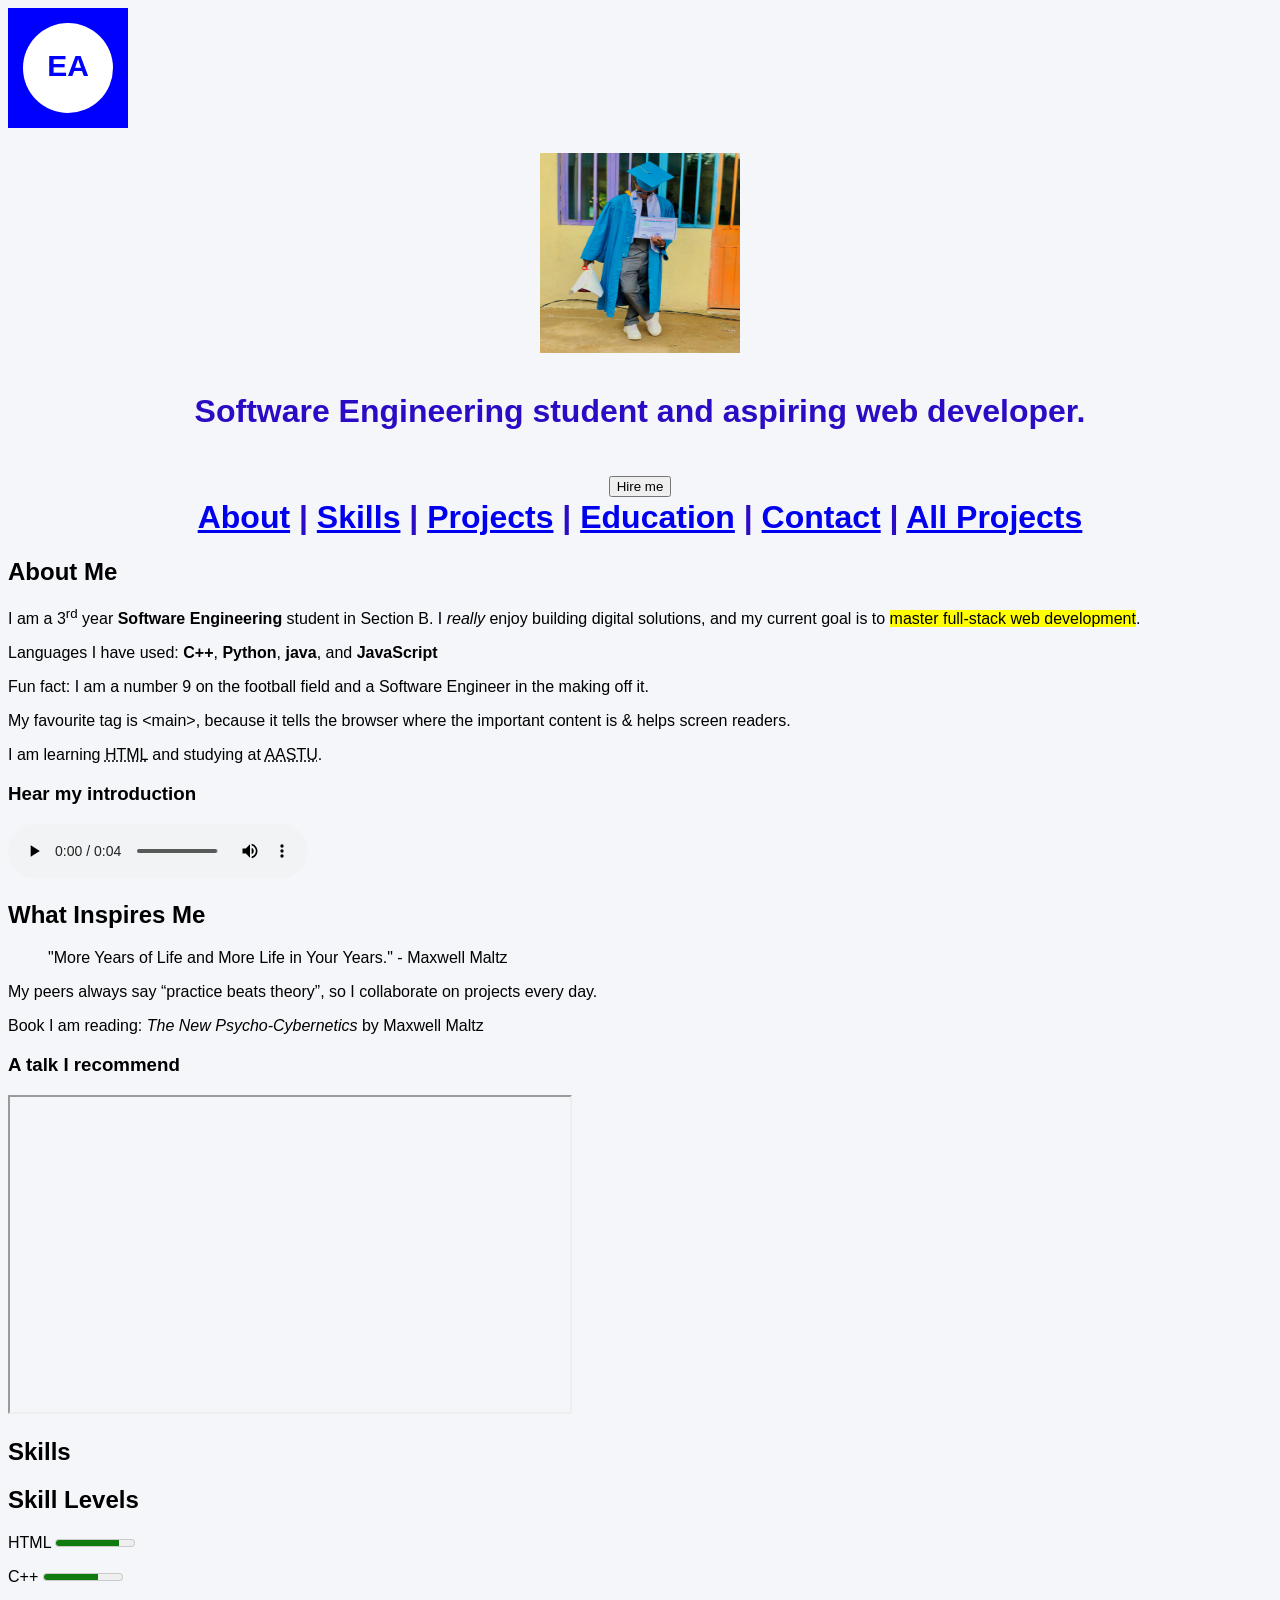
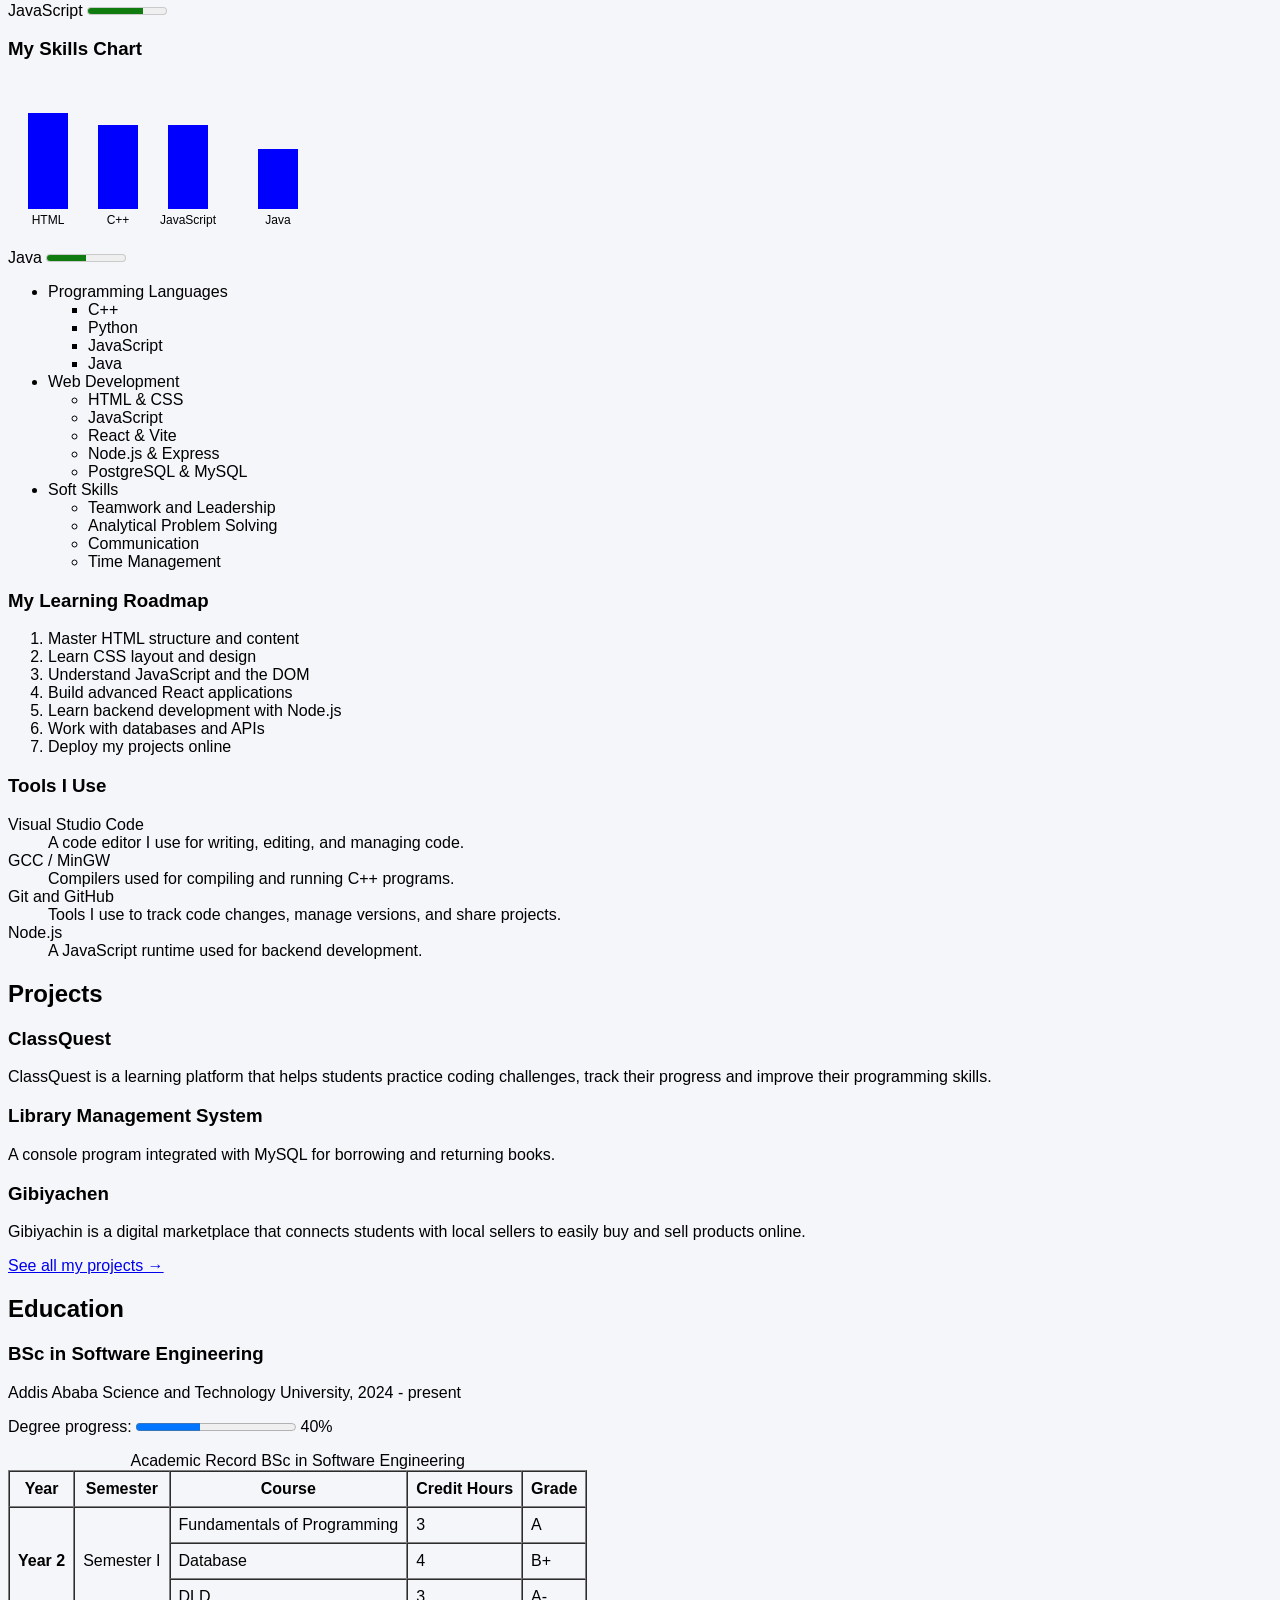
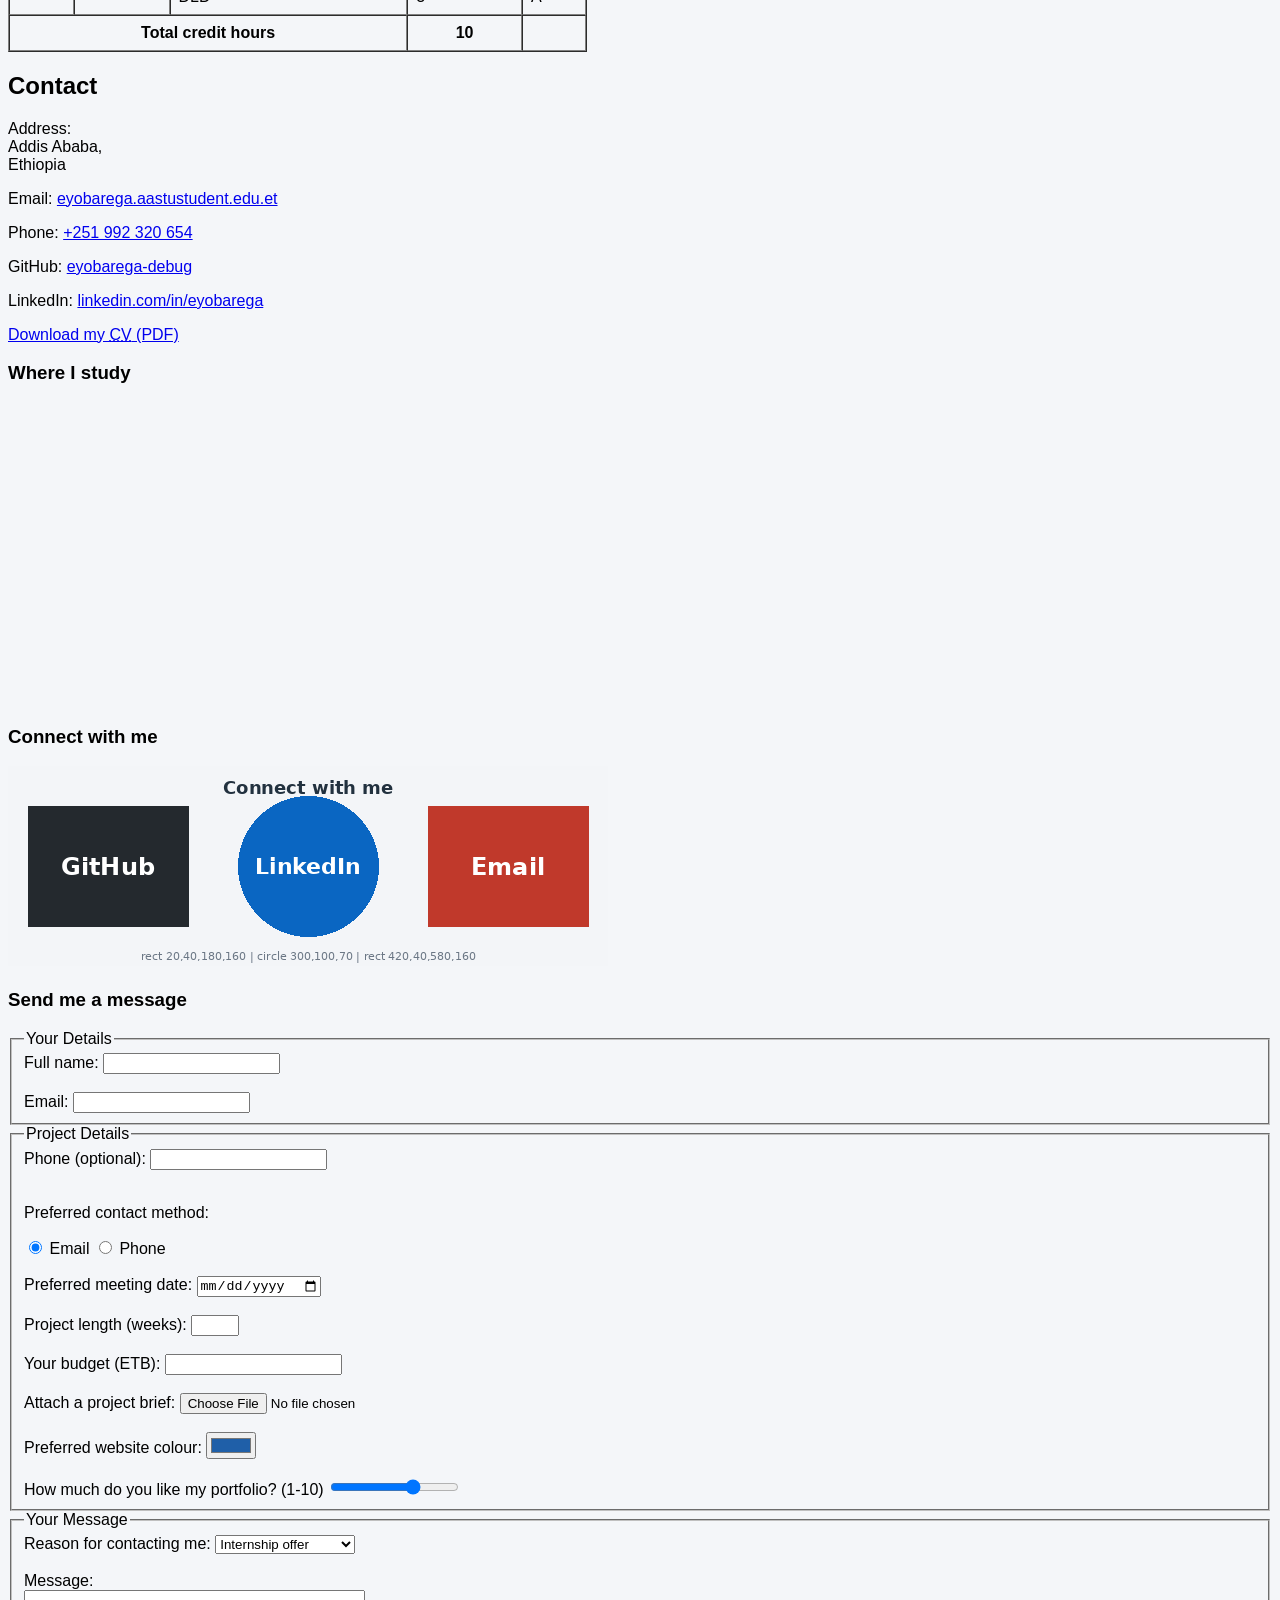
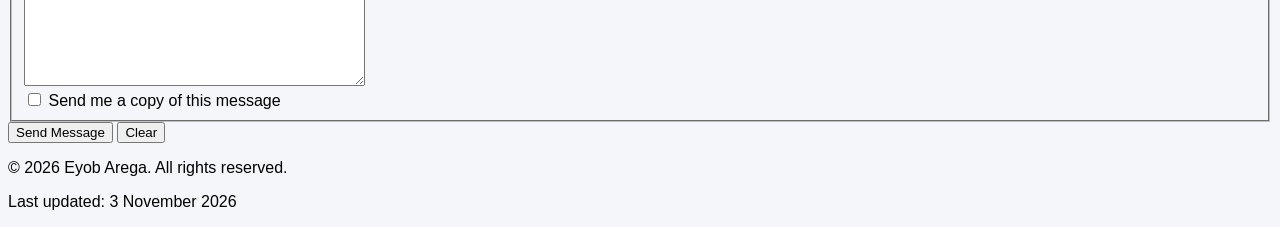
<file: index.html>
<!DOCTYPE html>
<html lang="en">
<head>
    <meta charset="UTF-8">
    <meta name="viewport" content="width=device-width, initial-scale=1.0">
    <meta name="description" content="Portfolio of Eyob Arega, Software Engineering student and aspiring web developer in Addis Ababa.">
    <meta name="keywords" content="Eyob Arega, portfolio, software engineering, web developer, HTML">
    <meta name="author" content="Eyob arega">
    <title>Eyob Arega | Portfolio</title>
    <link rel="stylesheet" href="css/style.css">
    
</head>
<body>
<header>
    <canvas id="logoCanvas" width="120" height="120">
        Eyob Arega logo
    </canvas>
    <h1 style= "color: rgb(43, 12, 196); text-align: center;" Eyob Arega</h1>
    <img src="images/profile.jpg" alt="Portrait of Eyob Arega" title="Eyob Arega" width="200" height="200">
    <p>Software Engineering student and aspiring web developer.</p>

    <button type="button" 
    onclick="document.getElementById('hireDialog').showModal()">Hire me</button> 
    <nav>
        <a href="#about">About</a> |
        <a href="#skills">Skills</a> |
        <a href="#projects">Projects</a> |
        <a href="#education">Education</a> |
        <a href="#contact">Contact</a> |
        <a href="projects.html">All Projects</a>
    </nav>
<dialog id="hireDialog"> 
<h2>Available for internships</h2> 
<p>I am available for internships and freelance web projects from June 2027.</p> 
<p><a href="#contact">Send me a message</a> or <a href="files/cv.pdf" 
download>download my CV</a>.</p> 
<button type="button" 
onclick="document.getElementById('hireDialog').close()">Close</button> 
</dialog>
</header>
<main>
    
    <section id="about">
        <h2>About Me</h2>
    <p>I am a 3<sup>rd</sup> year <strong>Software Engineering</strong> student in Section B. I <em>really</em> enjoy building digital solutions, and my current goal is to <mark>master full-stack web development</mark>.</p>
    <p>Languages I have used: <b>C++</b>, <b>Python</b>, <b>java</b>,  and <b>JavaScript</b>
    <p>Fun fact: I am a number 9 on the football field and a Software Engineer in the making off it. </p>
    <p>My favourite tag is &lt;main&gt;, because it tells the browser where the important content is &amp; helps screen readers.</p>

    <p>
    I am learning
    <abbr title="HyperText Markup Language">HTML</abbr>
    and studying at
    <abbr title="Addis Ababa Science and Technology University">AASTU</abbr>.
</p>

    <h3>Hear my introduction</h3>
            <audio controls>
                <source src="media/intro.mp3" type="audio/mpeg">
                Your browser does not support the audio element.
            </audio>
    </section>

    <aside>
    <h2>What Inspires Me</h2>
    <blockquote>
        "More Years of Life and More Life in Your Years." - Maxwell Maltz
    </blockquote>
    <p>My peers always say <q>practice beats theory</q>, so I collaborate on projects every day.</p>
    <p>Book I am reading: <cite>The New Psycho-Cybernetics</cite> by Maxwell Maltz</p>

    <h3>A talk I recommend</h3>
            <iframe src="https://www.youtube.com/embed/w4rG5GY9IlA" 
                    width="560" height="315" 
                    title="YouTube video: A talk on Psycho-Cybernetics" 
                    allowfullscreen>
            </iframe>

    </aside>
    
<section id="skills">
    <h2>Skills</h2>

    <h2>Skill Levels</h2> 
<p> 
<label for="lvl-html">HTML</label> 
<meter id="lvl-html" value="0.8" min="0" max="1">80%</meter> 
</p> 
<p> 
<label for="lvl-C++">C++</label> 
<meter id="lvl-C++" value="0.7" min="0" max="1">70%</meter> 
</p> 
<p> 
<label for="lvl-js">JavaScript</label> 
<meter id="lvl-js" value="0.7" min="0" max="1" low="0.3" high="0.7" 
optimum="1">70%</meter> 
</p>

<h3>My Skills Chart</h3>

<canvas id="skillsCanvas" width="300" height="150">
    Your browser does not support the HTML canvas element.
</canvas>

<p> 
<label for="lvl-java">Java</label> 
<meter id="lvl-java" value="0.5" min="0" max="1" low="0.5" high="0.5" 
optimum="1">50%</meter> 
</p> 

<ul>
    <li>Programming Languages
        <ul type="square">
            <li>C++</li>
            <li>Python</li>
            <li>JavaScript</li>
            <li>Java</li>
        </ul>
    </li>

    <li>Web Development
        <ul type="circle">
            <li>HTML & CSS</li>
            <li>JavaScript</li>
            <li>React & Vite</li>
            <li>Node.js & Express</li>
            <li>PostgreSQL & MySQL</li>
        </ul>
    </li>

    <li>Soft Skills
        <ul>
            <li>Teamwork and Leadership</li>
            <li>Analytical Problem Solving</li>
            <li>Communication</li>
            <li>Time Management</li>
        </ul>
    </li>
</ul>

<h3>My Learning Roadmap</h3>

<ol type="1">
    <li>Master HTML structure and content</li>
    <li>Learn CSS layout and design</li>
    <li>Understand JavaScript and the DOM</li>
    <li>Build advanced React applications</li>
    <li>Learn backend development with Node.js</li>
    <li>Work with databases and APIs</li>
    <li>Deploy my projects online</li>
</ol>

<h3>Tools I Use</h3>

<dl>
    <dt>Visual Studio Code</dt>
    <dd>A code editor I use for writing, editing, and managing code.</dd>

    <dt>GCC / MinGW</dt>
    <dd>Compilers used for compiling and running C++ programs.</dd>

    <dt>Git and GitHub</dt>
    <dd>Tools I use to track code changes, manage versions, and share projects.</dd>

    <dt>Node.js</dt>
    <dd>A JavaScript runtime used for backend development.</dd>
</dl>
</section>
    
    <section id="projects">
        <h2>Projects</h2>
        <article>
    <h3>ClassQuest</h3>
    <p>ClassQuest is a learning platform that helps students practice coding challenges, track their progress and improve their programming skills.</p>
    </article>

    <article>
    <h3>Library Management System</h3>
    <p>A console program integrated with MySQL for borrowing and returning books.</p>

    </article>
    <article>
    <h3>Gibiyachen</h3>
    <p>Gibiyachin is a digital marketplace that connects students with local sellers to easily buy and sell products online.</p>
        </article>
        <p><a href="projects.html">See all my projects →</a></p>
    </section>

    <section id="education">
        <h2>Education</h2>
    <h3>BSc in Software Engineering</h3>
    <p>Addis Ababa Science and Technology University, <time datetime="2024">2024</time> - present</p>

    <p> 
<label for="degree">Degree progress:</label> 
<progress id="degree" value="40" max="100">40%</progress> 40% 
</p> 
    
    <table border="1" cellpadding="8" cellspacing="0">
        <caption>Academic Record BSc in Software Engineering</caption>
        <thead>
            <tr>
                <th>Year</th>
                <th>Semester</th>
                <th>Course</th>
                <th>Credit Hours</th>
                <th>Grade</th>
            </tr>
        </thead>
        <tbody>
            <tr>
                <th rowspan="4">Year 2</th>
                <td rowspan="3">Semester I</td>
                <td>Fundamentals of Programming</td>
                <td>3</td>
                <td>A</td>
            </tr>
            <tr>
                <td>Database</td>
                <td>4</td>
                <td>B+</td>
            </tr>
             <tr>
                <td>DLD</td>
                <td>3</td>
                <td>A-</td>
            </tr>
        </tbody>
        <tfoot>
            <tr>
                <th colspan="3">Total credit hours</th>
                <th>10</th>
                <th></th>
            </tr>
        </tfoot>
    </table>
    </section>
    
    <section id="contact">
        <h2>Contact</h2>
    <p>Address:<br>Addis Ababa, <br>Ethiopia</p>
    <p>Email: <a href="mailto:eyob.arega@aastustudent.edu.et">eyobarega.aastustudent.edu.et</a></p>
    <p>Phone: <a href="tel:+251992320654">+251&nbsp;992&nbsp;320&nbsp;654</a></p>
    <p>GitHub: <a href="https://github.com/eyobarega-debug">eyobarega-debug</a></p>
    <p>LinkedIn: <a href="https://www.linkedin.com/in/eyob-arega-1b958b405/">linkedin.com/in/eyobarega</a></p>
    <p><a href="files/cv.pdf" download>Download my <abbr title="Curriculum Vitae">CV</abbr> (PDF)</a></p>

      <h3>Where I study</h3>

<iframe
    src="https://www.google.com/maps?q=Addis+Ababa+Science+and+Technology+University&output=embed"
    width="600"
    height="300"
    style="border:0;"
    allowfullscreen=""
    loading="lazy"
    title="Map of Addis Ababa Science and Technology University">
</iframe>

    <h3>Connect with me</h3>
    <img src="images/connect-banner.png" usemap="#connectmap" alt="Connect banner: GitHub, LinkedIn, Email" width="600" height="200">
    <map name="connectmap">
        <area shape="rect" coords="20, 40, 180, 160" href="https://github.com/yoas" alt="GitHub">
        <area shape="circle" coords="300, 100, 70" href="https://www.linkedin.com/in/eyobarega" alt="LinkedIn">
        <area shape="rect" coords="420, 40, 580, 160" href="mailto:eyob@example.com" alt="Email">
    </map>
            
            <h3>Send me a message</h3>
            <form action="thank-you.html" method="post" enctype="multipart/form-data">
                
                <fieldset>
                    <legend>Your Details</legend>
                    <label for="fullname">Full name: </label>
                    <input type="text" id="fullname" name="fullname" required>
                    <br><br>
                    <label for="email">Email:</label>
                    <input type="email" id="email" name="email" required>
                </fieldset>

                <fieldset>
                    <legend>Project Details</legend>
                    <label for="phone">Phone (optional): </label>
                    <input type="text" id="phone" name="phone" pattern="0[79][0-9]{8}" title="10 digits starting with 09 or 07">
                    <br><br>
                    
                    <p>Preferred contact method:</p>
                    <input type="radio" id="by-email" name="contact-method" value="email" checked>
                    <label for="by-email">Email</label>
                    <input type="radio" id="by-phone" name="contact-method" value="phone">
                    <label for="by-phone">Phone</label>
                    <br><br>
                    
                    <label for="meeting">Preferred meeting date: </label>
                    <input type="date" id="meeting" name="meeting" min="2026-11-01">
                    <br><br>
                    
                    <label for="weeks">Project length (weeks): </label>
                    <input type="number" id="weeks" name="weeks" min="1" max="52" step="1">
                    <br><br>

                    <label for="budget">Your budget (ETB): </label>
                    <input type="number" id="budget" name="budget" min="1000" step="500">
                    <br><br>
                    
                    <label for="brief">Attach a project brief:</label>
                    <input type="file" id="brief" name="brief">
                    <br><br>
                    
                    <label for="colour">Preferred website colour: </label>
                    <input type="color" id="colour" name="colour" value="#1f5fa8">
                    <br><br>
                    
                    <label for="rating">How much do you like my portfolio? (1-10)</label>
                    <input type="range" id="rating" name="rating" min="1" max="10" value="7">
                </fieldset>
                
                <fieldset>
                    <legend>Your Message</legend>
                    <label for="reason">Reason for contacting me: </label>
                    <select id="reason" name="reason" required>
                        <optgroup label="Work">
                            <option value="internship">Internship offer</option>
                            <option value="freelance">Freelance project</option>
                            <option value="job">Full-time job</option>
                        </optgroup>
                        <optgroup label="Study">
                            <option value="group-project">Group project</option>
                            <option value="tutoring">Tutoring</option>
                        </optgroup>
                        <option value="other">Other</option>
                    </select>
                    <br><br>
                    <label for="message">Message: </label><br>
                    <textarea id="message" name="message" rows="6" cols="40" required></textarea>
                    <br>

                    <input type="checkbox" id="copy" name="copy" value="yes">
                    <label for="copy">Send me a copy of this message</label>
                </fieldset>
                
                <button type="submit">Send Message</button>
                <button type="reset">Clear</button>
                
            </form>
</main>
<footer> 
    <p>&copy; 2026 Eyob Arega. All rights reserved.</p> 
    <p>Last updated: <time datetime="2026-11-03">3 November 2026</time></p>
</footer> 

<script>

const logoCanvas = document.getElementById("logoCanvas");
const logoContext = logoCanvas.getContext("2d");

logoContext.fillStyle = "blue";
logoContext.fillRect(0, 0, 120, 120);

logoContext.beginPath();
logoContext.arc(60, 60, 45, 0, 2 * Math.PI);
logoContext.fillStyle = "white";
logoContext.fill();

logoContext.fillStyle = "blue";
logoContext.font = "bold 30px Arial";
logoContext.textAlign = "center";
logoContext.textBaseline = "middle";
logoContext.fillText("EA", 60, 60);

const skillsCanvas = document.getElementById("skillsCanvas");
const skillsContext = skillsCanvas.getContext("2d");

const skills = [
    { name: "HTML", value: 80 },
    { name: "C++", value: 70 },
    { name: "JavaScript", value: 70 },
    { name: "Java", value: 50 }
];

const barWidth = 40;
const barPositions = [20, 90, 160, 250];

skillsContext.font = "12px Arial";
skillsContext.textAlign = "center";

skills.forEach((skill, index) => {
    const barHeight = skill.value * 1.2; // 80% of 120px = 96px
    const x = barPositions[index];
    const y = 130 - barHeight;

    skillsContext.fillStyle = "blue";
    skillsContext.fillRect(x, y, barWidth, barHeight);

    skillsContext.fillStyle = "black";
    skillsContext.fillText(skill.name, x + barWidth / 2, 145);
});
</script>

</body>
</html>
</file>
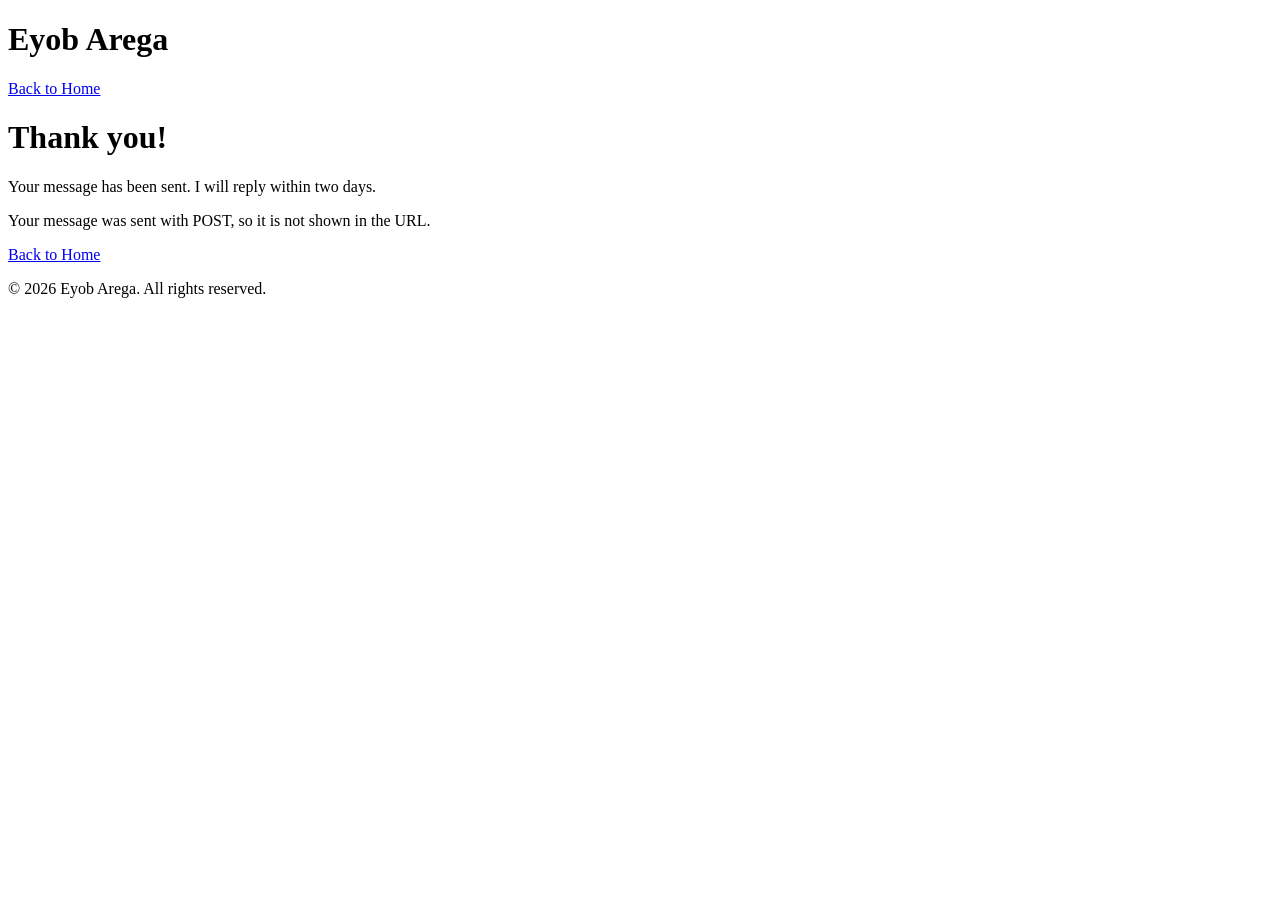
<file: thank-you.html>
<!DOCTYPE html>
<html lang="en">
<head>
    <meta charset="UTF-8">
    <meta name="viewport" content="width=device-width, initial-scale=1.0">
    <meta name="description" content="Thank you page for Eyob Arega's portfolio.">
    <meta name="keywords" content="Eyob Arega, portfolio, software engineering, thank you">
    <meta name="author" content="Eyob Arega">
    <title>Thank You | Eyob Arega</title>
</head>
<body>
    <header>
        <h1>Eyob Arega</h1>
        <nav>
            <a href="index.html">Back to Home</a>
        </nav>
    </header>
<main>
        <h1>Thank you!</h1>
        <p>Your message has been sent. I will reply within two days.</p>
        <p>Your message was sent with POST, so it is not shown in the URL.</p>
        <p><a href="index.html">Back to Home</a></p>
    </main>
    <footer>
    <p>&copy; 2026 Eyob Arega. All rights reserved.</p>
</footer>
</body>
</html>
</file>
<file: css/style.css>
/* ==========================================
Portfolio stylesheet — Abebe Kebede
========================================== */
/* ---------- Base ---------- */
body {
background-color: #f4f6f9; /* very light grey-blue */
font-family: Arial, sans-serif;
}
</file>
